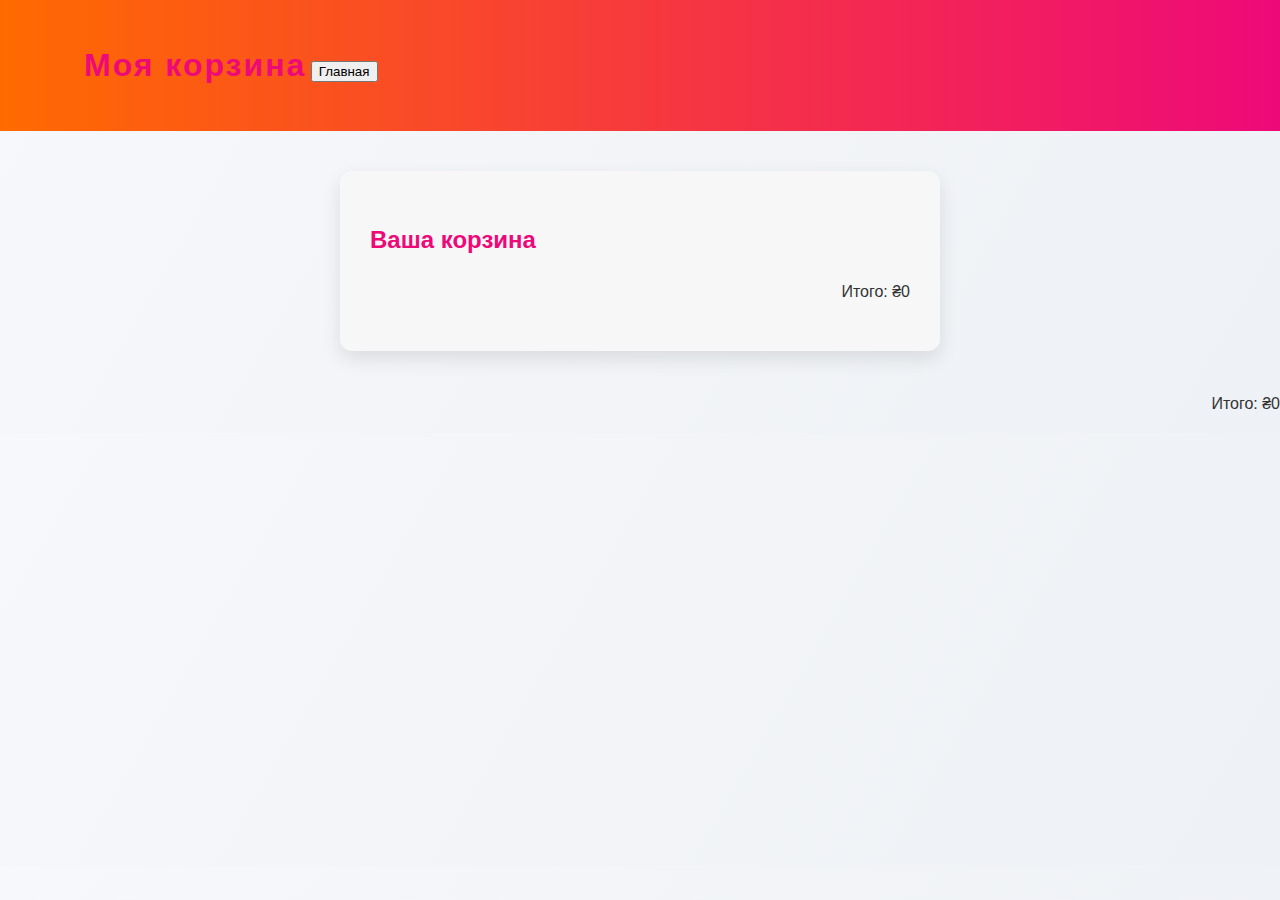
<file: сайт/cart.html>
<!DOCTYPE html>
<html lang="ru">
<head>
    <meta charset="UTF-8">
    <meta name="viewport" content="width=device-width, initial-scale=1.0">
    <title>Корзина</title>

    <!-- Google Fonts -->
    <link rel="preconnect" href="https://fonts.googleapis.com">
    <link rel="preconnect" href="https://fonts.gstatic.com" crossorigin>
    <link href="https://fonts.googleapis.com/css2?family=Poppins:wght@300;400;600;700&display=swap" rel="stylesheet">

    <!-- Стили -->
    <link rel="stylesheet" href="style.css">

    <!-- PayPal SDK (замени YOUR_CLIENT_ID на свой) -->
    <script src="https://www.paypal.com/sdk/js?client-id=YOUR_CLIENT_ID&currency=USD"></script>
</head>
<body>
    <header>
        <div class="container header-container">
            <h1>Моя корзина</h1>
            <button onclick="window.location.href='index.html'">Главная</button>
        </div>
    </header>

    <section id="cartPage">
        <div class="container cart-container">
            <h2>Ваша корзина</h2>
            <div id="cartItems">
                <!-- Товары будут добавляться через JS -->
            </div>
            <div class="cart-summary">
                <p>Итого: <span id="totalPrice">₴0</span></p>
                <div id="paypal-button-container"></div>
            </div>
        </div>
    </section>

    <div class="cart-summary">
    <p>Итого: <span id="totalPrice">₴0</span></p>
    <div id="paypal-button-container"></div>
</div>

<script src="https://www.paypal.com/sdk/js?client-id=YOUR_CLIENT_ID&currency=USD"></script>


    <script src="cart.js"></script>
</body>
</html>
</file>
<file: сайт/style.css>
/* Основные стили */
body {
    font-family: Arial, sans-serif;
    margin: 0;
    padding: 0;
    line-height: 1.6;
    color: #333;
    background-color: #f5f5f5;
    transition: background 0.3s, color 0.3s;
}

.container {
    width: 90%;
    max-width: 1200px;
    margin: auto;
}

/* Хедер */
header {
    background: #4CAF50;
    color: white;
    padding: 20px 0;
    position: relative;
}

header h1 {
    margin: 0;
    display: inline-block;
}

nav {
    float: right;
}

nav ul {
    list-style: none;
    margin: 0;
    padding: 0;
}

nav ul li {
    display: inline-block;
    margin-left: 20px;
}

nav ul li a {
    color: white;
    text-decoration: none;
    transition: color 0.3s;
}

nav ul li a:hover {
    color: #ffeb3b;
}

/* Кнопка переключения темы */
#themeToggle {
    position: absolute;
    right: 20px;
    top: 20px;
    background: none;
    border: none;
    font-size: 20px;
    cursor: pointer;
    color: white;
}

/* Hero секция */
.hero {
    background: url('https://picsum.photos/1200/400') no-repeat center center/cover;
    color: white;
    height: 400px;
    display: flex;
    align-items: center;
    text-align: center;
    flex-direction: column;
    justify-content: center;
}

.hero h2 {
    font-size: 2.5rem;
}

.hero .btn {
    display: inline-block;
    margin-top: 20px;
    padding: 10px 30px;
    background: #ff9800;
    color: white;
    border: none;
    border-radius: 5px;
    cursor: pointer;
    font-size: 16px;
    transition: background 0.3s, transform 0.3s;
}

.hero .btn:hover {
    background: #e68900;
    transform: scale(1.1);
}

/* Секция О сайте */
#about {
    padding: 50px 0;
    text-align: center;
}

/* Футер */
footer {
    background: #222;
    color: white;
    padding: 20px 0;
    text-align: center;
}

/* Тёмная тема */
body.dark {
    background-color: #121212;
    color: #f5f5f5;
}

body.dark header {
    background: #333;
}

body.dark nav ul li a {
    color: #f5f5f5;
}

body.dark #themeToggle {
    color: #f5f5f5;
}

body.dark .hero .btn {
    background: #ff5722;
}

body.dark .hero .btn:hover {
    background: #e64a19;
}

/* Существующие стили оставляем... */

/* Модальное окно */
.modal {
    display: none;
    position: fixed;
    z-index: 1000;
    left: 0; top: 0;
    width: 100%; height: 100%;
    background-color: rgba(0,0,0,0.7);
    justify-content: center;
    align-items: center;
}

.modal-content {
    background-color: #fff;
    margin: 50px auto;
    padding: 20px;
    border-radius: 15px;
    max-width: 700px;
    text-align: center;
}

.close {
    position: relative;
    top: 10px; right: 15px;
    font-size: 28px;
    font-weight: bold;
    cursor: pointer;
}

.modal-images img {
    width: 120px;
    margin: 5px;
    border-radius: 10px;
    cursor: pointer;
    transition: 0.3s;
}

.modal-images img:hover {
    transform: scale(1.05);
}


/* Каталог товаров */
#catalog {
    padding: 50px 0;
    text-align: center;
}

.products {
    display: grid;
    grid-template-columns: repeat(auto-fit, minmax(250px, 1fr));
    gap: 30px;
    margin-top: 30px;
}

.product-card {
    background: white;
    border-radius: 10px;
    overflow: hidden;
    box-shadow: 0 5px 15px rgba(0,0,0,0.1);
    transition: transform 0.3s, box-shadow 0.3s;
    position: relative;
}

.product-card img {
    width: 100%;
    display: block;
    transition: transform 0.3s;
}

.product-card h3 {
    margin: 15px 0;
}

.buy-btn {
    display: none;
    margin-bottom: 15px;
    padding: 10px 20px;
    background: #ff9800;
    border: none;
    border-radius: 5px;
    color: white;
    cursor: pointer;
    transition: background 0.3s, transform 0.3s;
}

.buy-btn:hover {
    background: #e68900;
    transform: scale(1.05);
}

/* Анимация при наведении */
.product-card:hover {
    transform: translateY(-10px);
    box-shadow: 0 10px 25px rgba(0,0,0,0.2);
}

.product-card:hover img {
    transform: scale(1.05);
}

.product-card:hover .buy-btn {
    display: inline-block;
}

/* Тёмная тема для каталога */
body.dark .product-card {
    background: #1e1e1e;
}

body.dark .buy-btn {
    background: #ff5722;
}

body.dark .buy-btn:hover {
    background: #e64a19;
}

/* Существующие стили оставляем... */

/* Анимация при скролле */
.product-card {
    opacity: 0;
    transform: translateY(50px);
    transition: opacity 0.6s ease-out, transform 0.6s ease-out;
}

.product-card.visible {
    opacity: 1;
    transform: translateY(0);
}

#cart {
    padding: 50px 0;
    text-align: center;
}

#cartItems p {
    margin-bottom: 20px;
    font-size: 18px;
}

/* Основные стили */
body {
    font-family: 'Segoe UI', Tahoma, Geneva, Verdana, sans-serif;
    margin: 0;
    padding: 0;
    line-height: 1.6;
    color: #333;
    background: linear-gradient(120deg, #fceabb, #f8b500);
    transition: background 0.5s, color 0.5s;
}

.container {
    width: 90%;
    max-width: 1200px;
    margin: auto;
}

/* Хедер */
header {
    background: linear-gradient(90deg, #ff6a00, #ee0979);
    color: white;
    padding: 20px 0;
    position: relative;
}

header h1 {
    margin: 0;
    display: inline-block;
    font-weight: bold;
    letter-spacing: 2px;
}

nav {
    float: right;
}

nav ul {
    list-style: none;
    margin: 0;
    padding: 0;
}

nav ul li {
    display: inline-block;
    margin-left: 20px;
}

nav ul li a {
    color: white;
    text-decoration: none;
    font-weight: bold;
    transition: color 0.3s, transform 0.3s;
}

nav ul li a:hover {
    color: #ffe600;
    transform: scale(1.1);
}

/* Кнопка переключения темы */
#themeToggle {
    position: absolute;
    right: 20px;
    top: 20px;
    background: rgba(255,255,255,0.2);
    border: none;
    font-size: 20px;
    cursor: pointer;
    color: white;
    border-radius: 50%;
    padding: 5px 10px;
    transition: background 0.3s, transform 0.3s;
}

#themeToggle:hover {
    background: rgba(255,255,255,0.4);
    transform: scale(1.2);
}

/* Hero секция */
.hero {
    background: url('https://picsum.photos/1200/400?blur') no-repeat center center/cover;
    color: white;
    height: 400px;
    display: flex;
    align-items: center;
    text-align: center;
    flex-direction: column;
    justify-content: center;
    text-shadow: 2px 2px 5px rgba(0,0,0,0.5);
}

.hero h2 {
    font-size: 3rem;
    margin-bottom: 10px;
}

.hero .btn {
    display: inline-block;
    margin-top: 20px;
    padding: 12px 35px;
    background: linear-gradient(45deg, #ff4b2b, #ff416c);
    color: white;
    border: none;
    border-radius: 30px;
    cursor: pointer;
    font-size: 18px;
    font-weight: bold;
    box-shadow: 0 5px 15px rgba(0,0,0,0.2);
    transition: transform 0.3s, box-shadow 0.3s;
}

.hero .btn:hover {
    transform: scale(1.1);
    box-shadow: 0 8px 20px rgba(0,0,0,0.3);
}

/* Секция О сайте */
#about {
    padding: 50px 0;
    text-align: center;
    background: linear-gradient(120deg, #89f7fe, #66a6ff);
    color: #fff;
}

#about h2 {
    font-size: 2.5rem;
    margin-bottom: 20px;
}

/* Каталог товаров */
#catalog {
    padding: 50px 0;
    text-align: center;
    background: #fff0f5;
}

#catalog h2 {
    font-size: 2.5rem;
    margin-bottom: 30px;
    color: #ff4b2b;
}

.products {
    display: grid;
    grid-template-columns: repeat(auto-fit, minmax(250px, 1fr));
    gap: 30px;
}

.product-card {
    background: #ffffff;
    border-radius: 15px;
    overflow: hidden;
    box-shadow: 0 5px 20px rgba(0,0,0,0.1);
    transition: transform 0.4s, box-shadow 0.4s;
    position: relative;
    cursor: pointer;
}

.product-card img {
    width: 100%;
    display: block;
    transition: transform 0.3s;
}

.product-card h3 {
    margin: 15px 0;
    font-weight: bold;
    color: #ee0979;
}

.buy-btn {
    display: none;
    margin-bottom: 15px;
    padding: 10px 20px;
    background: linear-gradient(45deg, #ff6a00, #ee0979);
    border: none;
    border-radius: 10px;
    color: white;
    cursor: pointer;
    font-weight: bold;
    transition: transform 0.3s, box-shadow 0.3s;
}

.buy-btn:hover {
    transform: scale(1.05);
    box-shadow: 0 5px 15px rgba(0,0,0,0.3);
}

.product-card:hover {
    transform: translateY(-10px);
    box-shadow: 0 10px 25px rgba(0,0,0,0.2);
}

.product-card:hover img {
    transform: scale(1.05);
}

.product-card:hover .buy-btn {
    display: inline-block;
}


/* Футер */
footer {
    background: linear-gradient(90deg, #ff4b2b, #ee0979);
    color: white;
    padding: 25px 0;
    text-align: center;
    font-weight: bold;
}

/* Тёмная тема */
body.dark {
    background: linear-gradient(120deg, #2c3e50, #4ca1af);
    color: #f5f5f5;
}

body.dark #about {
    background: linear-gradient(120deg, #34495e, #2c3e50);
}

body.dark #catalog {
    background: #2c3e50;
}

body.dark #cart {
    background: #1e1e1e;
}

body.dark .product-card {
    background: #2c3e50;
}

body.dark .product-card h3 {
    color: #ffb347;
}

body.dark .buy-btn {
    background: linear-gradient(45deg, #ff416c, #ff4b2b);
}

/* Основные стили */
body {
    font-family: 'Segoe UI', Tahoma, Geneva, Verdana, sans-serif;
    margin: 0;
    padding: 0;
    line-height: 1.6;
    color: #333;
    background: linear-gradient(120deg, #fceabb, #f8b500);
    background-size: 400% 400%;
    animation: gradientBG 15s ease infinite;
    transition: color 0.5s;
}

@keyframes gradientBG {
    0% { background-position: 0% 50%; }
    50% { background-position: 100% 50%; }
    100% { background-position: 0% 50%; }
}

.container {
    width: 90%;
    max-width: 1200px;
    margin: auto;
}

/* Хедер */
header {
    background: linear-gradient(90deg, #ff6a00, #ee0979);
    color: white;
    padding: 20px 0;
    position: relative;
}

header h1 {
    margin: 0;
    display: inline-block;
    font-weight: bold;
    letter-spacing: 2px;
}

nav ul {
    list-style: none;
    margin: 0;
    padding: 0;
    float: right;
}

nav ul li {
    display: inline-block;
    margin-left: 20px;
}

nav ul li a {
    color: white;
    text-decoration: none;
    font-weight: bold;
    transition: transform 0.3s, color 0.3s;
}

nav ul li a:hover {
    color: #ffe600;
    transform: scale(1.1);
}

/* Hero секция */
.hero {
    background: linear-gradient(-45deg, #ee7752, #e73c7e, #23a6d5, #23d5ab);
    background-size: 400% 400%;
    animation: gradientBG 20s ease infinite;
    color: white;
    height: 400px;
    display: flex;
    flex-direction: column;
    justify-content: center;
    align-items: center;
    text-align: center;
    text-shadow: 2px 2px 5px rgba(0,0,0,0.4);
}

.hero h2 {
    font-size: 3rem;
    margin-bottom: 10px;
}

.hero .btn {
    display: inline-block;
    margin-top: 20px;
    padding: 12px 35px;
    border: none;
    border-radius: 30px;
    color: white;
    font-size: 18px;
    font-weight: bold;
    cursor: pointer;
    background: linear-gradient(45deg, #ff4b2b, #ff416c);
    background-size: 200% 200%;
    animation: gradientBtn 3s ease infinite;
    box-shadow: 0 5px 15px rgba(0,0,0,0.2);
    transition: transform 0.3s, box-shadow 0.3s;
}

.hero .btn:hover {
    transform: scale(1.1);
    box-shadow: 0 8px 25px rgba(0,0,0,0.3);
}

@keyframes gradientBtn {
    0% { background-position: 0% 50%; }
    50% { background-position: 100% 50%; }
    100% { background-position: 0% 50%; }
}

/* Каталог товаров */
#catalog {
    padding: 50px 0;
    text-align: center;
    background: #fff0f5;
}

#catalog h2 {
    font-size: 2.5rem;
    margin-bottom: 30px;
    color: #ff4b2b;
}

.products {
    display: grid;
    grid-template-columns: repeat(auto-fit, minmax(250px, 1fr));
    gap: 30px;
}

.product-card {
    background: #ffffff;
    border-radius: 15px;
    overflow: hidden;
    box-shadow: 0 5px 20px rgba(0,0,0,0.1);
    transition: transform 0.5s, box-shadow 0.5s;
    position: relative;
    cursor: pointer;
}

.product-card img {
    width: 100%;
    display: block;
    transition: transform 0.5s;
}

.product-card h3 {
    margin: 15px 0;
    font-weight: bold;
    color: #ee0979;
}

.buy-btn {
    display: none;
    margin-bottom: 15px;
    padding: 10px 20px;
    background: linear-gradient(45deg, #ff6a00, #ee0979);
    background-size: 200% 200%;
    animation: gradientBtn 3s ease infinite;
    border: none;
    border-radius: 10px;
    color: white;
    cursor: pointer;
    font-weight: bold;
    transition: transform 0.3s, box-shadow 0.3s;
}

.buy-btn:hover {
    transform: scale(1.05);
    box-shadow: 0 5px 15px rgba(0,0,0,0.3);
}

.product-card:hover {
    transform: translateY(-10px);
    box-shadow: 0 10px 25px rgba(0,0,0,0.2);
}

.product-card:hover img {
    transform: scale(1.05);
}

.product-card:hover .buy-btn {
    display: inline-block;
}



/* Анимация при скролле */
.product-card {
    opacity: 0;
    transform: translateY(50px);
    transition: opacity 0.6s ease-out, transform 0.6s ease-out;
}

.product-card.visible {
    opacity: 1;
    transform: translateY(0);
}

/* Футер */
footer {
    background: linear-gradient(90deg, #ff4b2b, #ee0979);
    color: white;
    padding: 25px 0;
    text-align: center;
    font-weight: bold;
}

/* Тёмная тема */
body.dark {
    background: linear-gradient(120deg, #2c3e50, #4ca1af);
    color: #f5f5f5;
}

body.dark #about {
    background: linear-gradient(120deg, #34495e, #2c3e50);
}

body.dark #catalog {
    background: #2c3e50;
}

body.dark #cart {
    background: #1e1e1e;
}

body.dark .product-card {
    background: #2c3e50;
}

body.dark .product-card h3 {
    color: #ffb347;
}

body.dark .buy-btn {
    background: linear-gradient(45deg, #ff416c, #ff4b2b);
}

body {
    font-family: 'Roboto', sans-serif; /* основной текст */
    margin: 0;
    padding: 0;
    line-height: 1.6;
    color: #333;
}

h1, h2, h3 {
    font-family: 'Montserrat', sans-serif; /* заголовки */
    font-weight: 700; /* жирный для видимости */
    color: #ee0979; /* яркий цвет */
}

.btn, #cartBtn, .buy-btn {
    font-family: 'Montserrat', sans-serif; /* кнопки и шапка */
    font-weight: 700;
}

nav ul li a {
    font-family: 'Roboto', sans-serif; /* ссылки в меню */
    font-weight: 500;
}

p, li {
    font-family: 'Roboto', sans-serif;
    font-weight: 400; /* обычный текст */
}

/* шрифт для цены в каталоге */

.product-card .price {
    font-size: 18px;
    font-weight: 700;
    color: #ee0979; /* яркий цвет для цены */
    margin: 10px 0;
}


* {
    box-sizing: border-box;
}

body {
    margin: 0;
    font-family: "Segoe UI", Arial, sans-serif;
    background: linear-gradient(120deg, #f6f8fb, #eef1f5);
    color: #333;
}

/* ===== HEADER ===== */
.header {
    background: linear-gradient(90deg, #ff7e5f, #feb47b);
    padding: 15px 0;
    color: #fff;
}

.header-inner {
    display: flex;
    justify-content: space-between;
    align-items: center;
}

.header a {
    color: #fff;
    text-decoration: none;
    margin-left: 15px;
    font-weight: 500;
}

/* ===== CONTAINER ===== */
.container {
    max-width: 1200px;
    margin: auto;
    padding: 20px;
}

/* ===== PRODUCT PAGE ===== */
.product-page {
    margin-top: 30px;
}

.product-layout {
    display: grid;
    grid-template-columns: 1fr 1fr;
    gap: 40px;
    background: #fff;
    padding: 30px;
    border-radius: 16px;
    box-shadow: 0 20px 40px rgba(0,0,0,0.08);
}

/* ===== GALLERY ===== */
.product-gallery {
    display: flex;
    flex-direction: column;
    gap: 15px;
}

#mainImage {
    width: 100%;
    max-width: 450px;
    height: 300px;
    object-fit: cover;
    border-radius: 14px;
    transition: opacity 0.35s ease, transform 0.35s ease;
}


.thumbs {
    display: flex;
    gap: 10px;
}

.thumbs img {
    width: 80px;
    height: 60px;
    border-radius: 8px;
    cursor: pointer;
    opacity: 0.7;
    transition: 0.2s;
}

.thumbs img:hover {
    opacity: 1;
    transform: scale(1.05);
}

/* ===== INFO ===== */
.product-info h2 {
    font-size: 32px;
    margin-bottom: 10px;
}

.product-info p {
    font-size: 17px;
    line-height: 1.6;
    color: #555;
}

.price {
    font-size: 28px;
    font-weight: bold;
    margin: 20px 0;
    color: #ff7e5f;
}

#buyButton {
    background: linear-gradient(90deg, #ff7e5f, #feb47b);
    border: none;
    padding: 15px 30px;
    font-size: 18px;
    border-radius: 12px;
    cursor: pointer;
    color: #fff;
    transition: 0.2s;
}

#buyButton:hover {
    transform: translateY(-2px);
    box-shadow: 0 8px 20px rgba(0,0,0,0.2);
}

/* ===== ADAPTIVE ===== */
@media (max-width: 900px) {
    .product-layout {
        grid-template-columns: 1fr;
    }
}

body {
    font-family: 'Montserrat', sans-serif;
}

.cart-container {
    background-color: #f7f7f7;
    padding: 30px;
    border-radius: 12px;
    max-width: 600px;
    margin: 40px auto;
    box-shadow: 0 8px 20px rgba(0,0,0,0.1);
    font-family: 'Poppins', sans-serif;
}

.cart-item {
    display: flex;
    justify-content: space-between;
    align-items: center;
    padding: 12px 0;
    border-bottom: 1px solid #ddd;
}

.cart-item img {
    width: 60px;
    height: 60px;
    border-radius: 8px;
    object-fit: cover;
    margin-right: 15px;
}

.cart-item h4 {
    flex: 1;
}

.cart-summary {
    text-align: right;
    margin-top: 20px;
}

#checkoutBtn {
    background-color: #4CAF50;
    color: white;
    border: none;
    padding: 12px 20px;
    border-radius: 8px;
    cursor: pointer;
    font-size: 16px;
    transition: background 0.3s;
}

#checkoutBtn:hover {
    background-color: #45a049;
}

/* Плавное появление страницы */
body {
    animation: fadeIn 0.8s ease-in-out;
}

@keyframes fadeIn {
    from {
        opacity: 0;
        transform: translateY(10px);
    }
    to {
        opacity: 1;
        transform: translateY(0);
    }
}


.cart-item {
    animation: slideUp 0.4s ease forwards;
}

@keyframes slideUp {
    from {
        opacity: 0;
        transform: translateY(15px);
    }
    to {
        opacity: 1;
        transform: translateY(0);
    }
}


button {
    transition: transform 0.2s ease, box-shadow 0.2s ease;
}

button:hover {
    transform: translateY(-2px);
    box-shadow: 0 8px 18px rgba(0,0,0,0.2);
}


.toast {
    position: fixed;
    bottom: 30px;
    right: 30px;
    background: #111827;
    color: white;
    padding: 14px 20px;
    border-radius: 10px;
    opacity: 0;
    transform: translateY(20px);
    transition: 0.4s;
    z-index: 999;
}

.toast.show {
    opacity: 1;
    transform: translateY(0);
}


html {
    scroll-behavior: smooth;
}

.products {
    display: grid;
    grid-template-columns: repeat(auto-fit, minmax(220px, 1fr));
    gap: 20px;
}

@media (max-width: 768px) {

    header .container {
        flex-direction: column;
        gap: 10px;
    }

    nav ul {
        flex-wrap: wrap;
        justify-content: center;
        gap: 10px;
        padding: 0;
    }

    .hero h2 {
        font-size: 28px;
        text-align: center;
    }

    .container {
        padding: 15px;
    }

    .product-card img {
        height: 180px;
        object-fit: cover;
    }
  }
</file>
